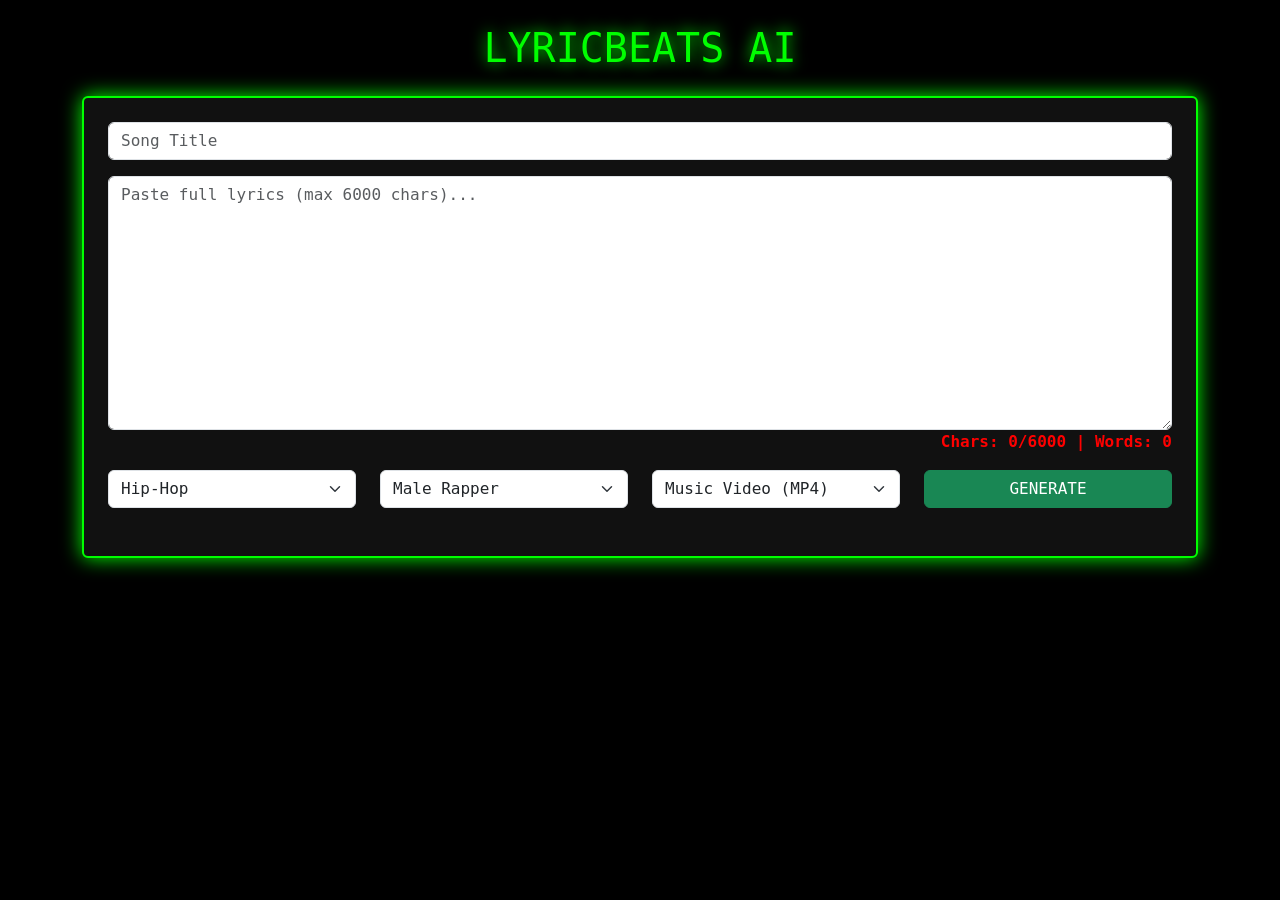
<file: templates/index.html>
<!DOCTYPE html>
<html lang="en">
<head>
<meta charset="UTF-8">
<meta name="viewport" content="width=device-width, initial-scale=1.0">
<title>LyricBeats AI - Real Music + Video</title>

<link href="https://cdn.jsdelivr.net/npm/bootstrap@5.3.3/dist/css/bootstrap.min.css" rel="stylesheet">

<style>
    body { background:#000; color:#0f0; font-family:monospace; }
    .card { background:#111; border:2px solid #0f0; box-shadow:0 0 20px #0f0; }
    textarea { background:#000; color:#0f0; border:2px solid #0f0; }
    .counter { color:#f00; font-weight:bold; }
    .neon { text-shadow:0 0 15px #0f0; }
    .spinner-large { width:4rem; height:4rem; }
    a { color:#0ff; }
</style>
</head>

<body class="p-4">

<div class="container">
    <h1 class="text-center neon mb-4">LYRICBEATS AI</h1>

    <div class="card p-4">

        <!-- Form -->
        <form id="f">

            <div class="mb-3">
                <input type="text" class="form-control" id="title" placeholder="Song Title" required>
            </div>

            <textarea class="form-control" id="lyrics" maxlength="6000" rows="10" placeholder="Paste full lyrics (max 6000 chars)..." required></textarea>

            <div class="text-end counter">
                Chars: <span id="c">0</span>/6000 | Words: <span id="w">0</span>
            </div>

            <div class="row mt-3">

                <div class="col-md-3">
                    <select class="form-select" id="genre">
                        <option value="hip-hop">Hip-Hop</option>
                        <option value="pop">Pop</option>
                        <option value="r&b">R&B</option>
                    </select>
                </div>

                <!-- UPDATED VOICE SELECTION -->
                <div class="col-md-3">
                    <select class="form-select" id="voice">
                        <option value="male">Male Rapper</option>
                        <option value="female">Female Soulful</option>
                        <option value="openvoice">OpenVoice (AI Voice Clone)</option>
                        <option value="custom">Custom Voice (Upload WAV)</option>
                    </select>
                </div>

                <!-- Output format -->
                <div class="col-md-3">
                    <select class="form-select" id="format">
                        <option value="high_mp4">Music Video (MP4)</option>
                        <option value="simple_mp4">Simple MP4</option>
                        <option value="mp3">MP3</option>
                        <option value="wav">WAV</option>
                    </select>
                </div>

                <div class="col-md-3">
                    <button type="submit" id="btn" class="btn btn-success w-100">GENERATE</button>
                </div>

            </div>

        </form>

        <!-- Custom or OpenVoice Upload -->
        <div class="col-md-12 mt-3" id="voice-upload-row" style="display:none;">
            <label class="form-label">Upload voice sample (WAV, 5–30 seconds)</label>
            <input type="file" id="voice-file" accept=".wav" class="form-control" />
            <button id="uploadVoiceBtn" class="btn btn-sm btn-outline-info mt-2">Upload Voice Sample</button>
            <div id="uploadStatus" class="mt-2"></div>
        </div>

        <!-- OPTIONAL OpenVoice settings -->
        <div class="col-md-12 mt-3" id="openvoice-settings" style="display:none;">
            <label class="form-label text-warning">OpenVoice Style (optional):</label>
            <select class="form-select" id="openvoice_style">
                <option value="">Auto Style</option>
                <option value="warm">Warm</option>
                <option value="sharp">Sharp</option>
                <option value="studio">Studio Vocal</option>
            </select>
        </div>

        <div id="res" class="mt-4"></div>

    </div>
</div>

<script>
/* CHARACTER + WORD COUNTER */
document.getElementById('lyrics').addEventListener('input', e => {
    let t = e.target.value;
    document.getElementById('c').textContent = t.length;
    document.getElementById('w').textContent = t.trim()
        ? t.trim().split(/\s+/).length
        : 0;
});

/* SHOW/HIDE UPLOAD + OPENVOICE SETTINGS */
document.getElementById('voice').addEventListener('change', e => {
    let v = e.target.value;
    document.getElementById('voice-upload-row').style.display =
        (v === 'custom' || v === 'openvoice') ? 'block' : 'none';

    document.getElementById('openvoice-settings').style.display =
        (v === 'openvoice') ? 'block' : 'none';
});

/* UPLOAD CUSTOM/OPENVOICE SAMPLE */
document.getElementById('uploadVoiceBtn').addEventListener('click', async ev => {
    ev.preventDefault();
    const input = document.getElementById('voice-file');
    if (!input.files.length) return alert('Select a WAV file');

    const fd = new FormData();
    fd.append('voice', input.files[0]);

    document.getElementById('uploadStatus').innerText = 'Uploading...';

    const res = await fetch('/upload_voice', { method: 'POST', body: fd });
    const j = await res.json();

    document.getElementById('uploadStatus').innerText =
        j.message || JSON.stringify(j);
});

/* POLL UNTIL FILE READY */
async function waitForGeneratedFile() {
    for (let i = 0; i < 60; i++) {
        let res = await fetch("/list");
        let files = await res.json();

        if (files.length > 0) {
            let latest = files[0];
            return latest.public_url;
        }

        await new Promise(r => setTimeout(r, 10000));
    }
    return null;
}

/* FORM SUBMISSION */
document.getElementById('f').onsubmit = async e => {
    e.preventDefault();

    document.getElementById('btn').disabled = true;
    document.getElementById('btn').textContent = "Generating...";

    let voice_type = document.getElementById('voice').value;

    let openvoice_style = "";
    if (voice_type === "openvoice") {
        openvoice_style = document.getElementById('openvoice_style').value;
    }

    document.getElementById('res').innerHTML = `
        <h3>Generating real song + video... Please wait 2–6 minutes</h3>
        <div class="d-flex justify-content-center mt-3">
            <div class="spinner-border text-success spinner-large"></div>
        </div>
        <p class="mt-3 text-info">Do NOT refresh this page.</p>
    `;

    await fetch('/generate', {
        method: 'POST',
        headers: {'Content-Type': 'application/json'},
        body: JSON.stringify({
            title: document.getElementById('title').value,
            lyrics: document.getElementById('lyrics').value,
            genre: document.getElementById('genre').value,
            voice_type: voice_type,
            openvoice_style: openvoice_style,
            file_format: document.getElementById('format').value
        })
    });

    let url = await waitForGeneratedFile();
    if (!url) {
        document.getElementById('res').innerHTML =
            `<h3 class="text-danger">❌ File generation timed out. Try again.</h3>`;
        return;
    }

    document.getElementById('res').innerHTML = `
        <h3 class="text-success">✔ Music Generated Successfully!</h3>
        <a href="${url}" class="btn btn-primary w-100 mb-3">⬇ Download Your File</a>
    `;

    document.getElementById('btn').disabled = false;
    document.getElementById('btn').textContent = "GENERATE";
};
</script>

</body>
</html>
</file>
